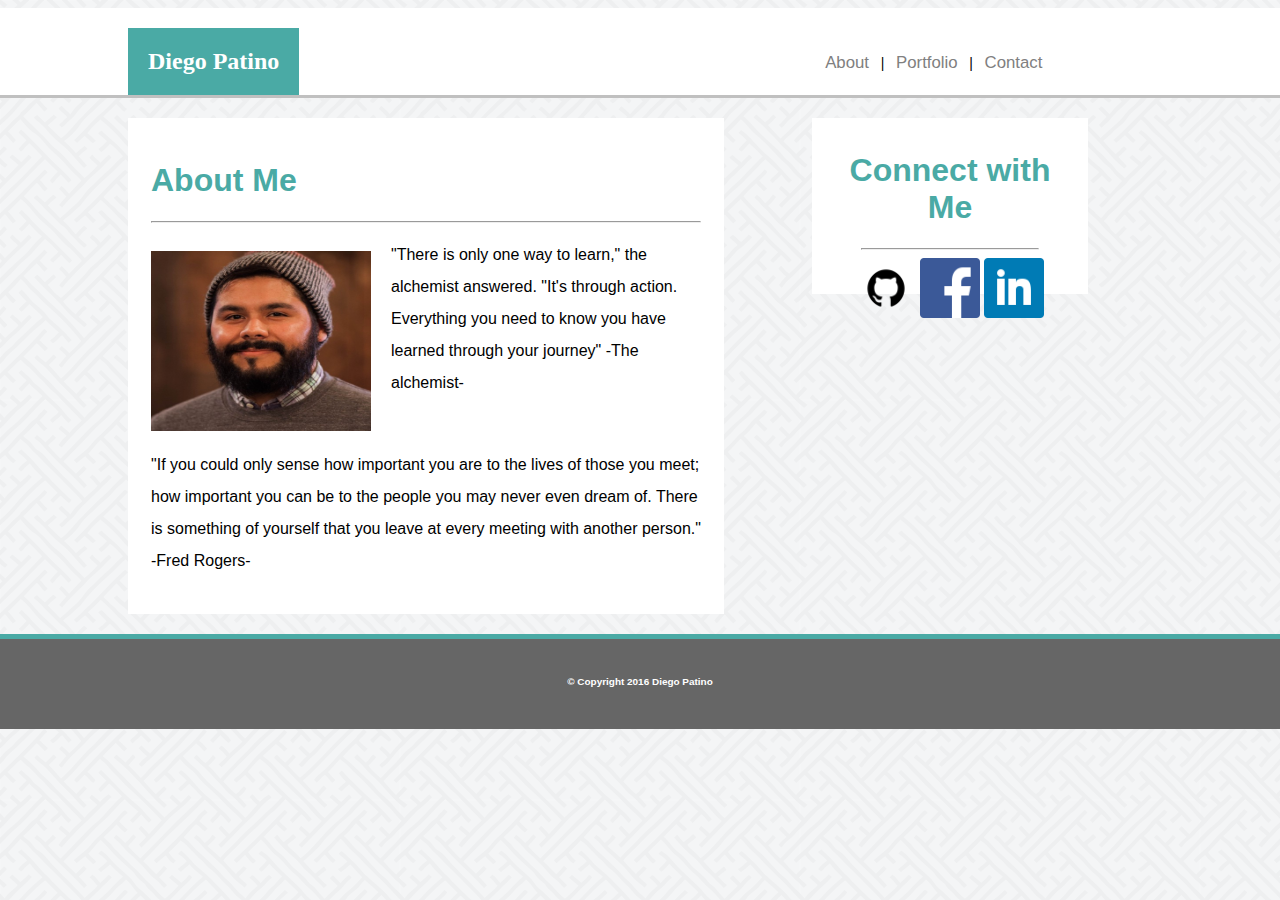
<file: index.html>
<!DOCTYPE html>
<html lang="en">
<head>
	<meta charset="UTF-8">
	<Title>About</Title>
	<link rel="stylesheet" type="text/css" href="assets/css/style.css">
</head>
<header>
	<h2 id="Name">Diego Patino</h2>
	<div class="navBar">
		<a href="index.html">About</a>  &nbsp; |  &nbsp;
		<a href="portfolio.html">Portfolio</a>  &nbsp; |  &nbsp;
		<a href="contact.html">Contact</a> 
		
	</div>
</header>	
<body>
	<section>
	<div class="left">
		<h1 style="color:#4aaaa5">About Me</h1>
	<hr>
		<img id=ProfilePicture src="./assets/images/diego.jpg" alt="Diego Bio Pic">
		<P>"There is only one way to learn," the alchemist answered. "It's through action. Everything you need to know you have learned through your journey" -The alchemist-</p>
		<br>
		<p>"If you could only sense how important you are to the lives of those you meet; how important you can be to the people you may never even dream of. There is something of yourself that you leave at every meeting with another person." -Fred Rogers-</p>
	</div>
	
	<aside>
		<div class="right">
			<h1 style="color:#4aaaa5">Connect with Me</h1>
		<hr>
		<div id="Icons">
			<img src="./assets/images/github-social-media-128.png" alt="Github Image">
			<img src="./assets/images/square-facebook-128.png" alt="Facebook Image">
			<img src="./assets/images/square-linkedin-128.png" alt="Linkedin Image"></i>
		</div>
		</div>
	</aside>
	</section>
<footer>
	<h5>&copy; Copyright 2016 Diego Patino</h5>
</footer>
</body>
</html>
</file>
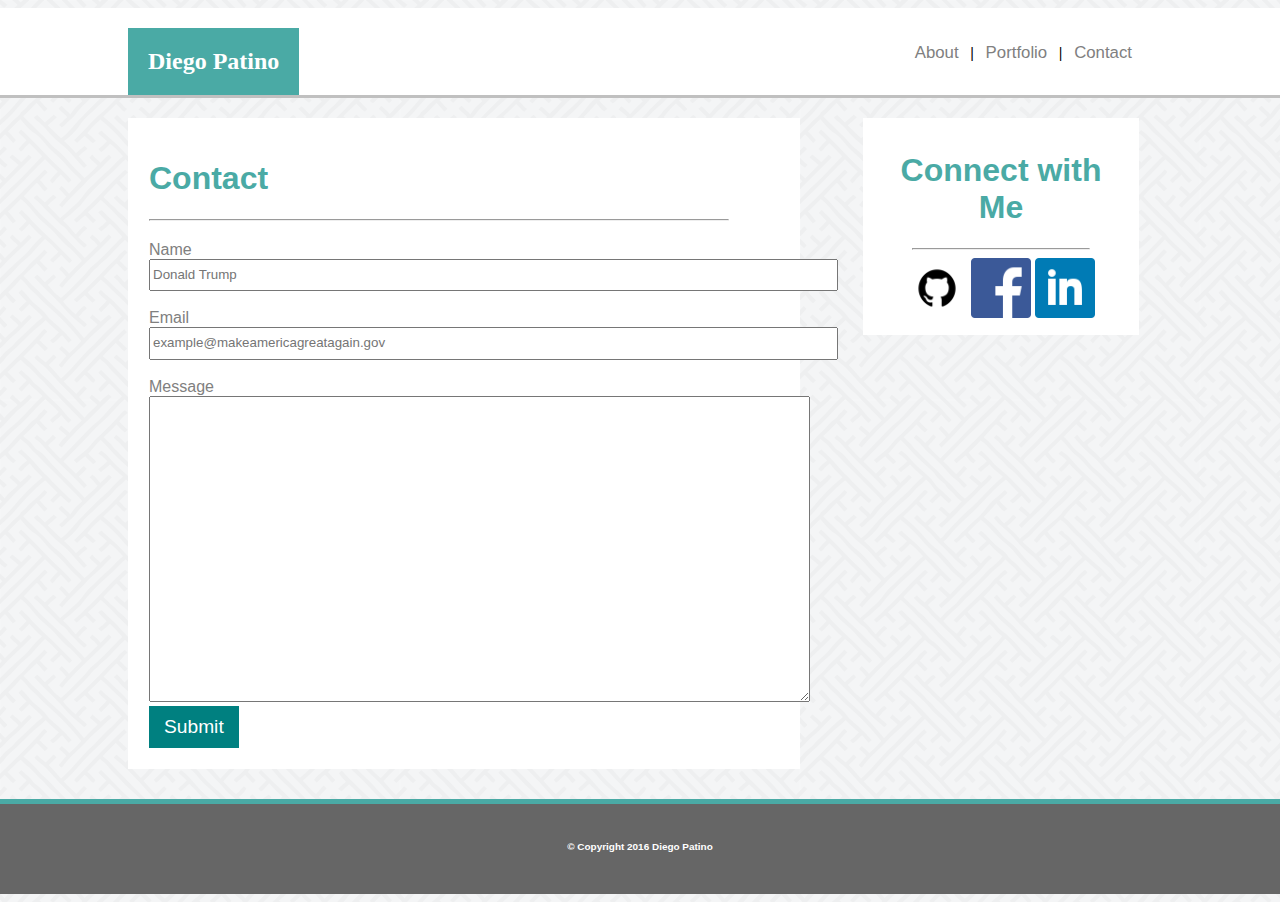
<file: contact.html>
<!DOCTYPE html>
<html lang="en">
<head>
	<meta charset="UTF-8">
	<Title>Contact</Title>
	<link rel="stylesheet" type="text/css" href="assets/css/contact.css">
</head>
<header>
	<h2 id="Name">Diego Patino</h2>
	<div class="navBar">
		<a href="home.html">About</a>  &nbsp; |  &nbsp;
		<a href="portfolio.html">Portfolio</a>  &nbsp; |  &nbsp;
		<a href="contact.html">Contact</a>  
		
	</div>
</header>	
<body>
	<section id="content">
		<div id="left">
			<h1 style="color:#4aaaa5">Contact</h1>
			<hr>
			<form action="url" method="get">
				Name <br />
				<input type="text" name="name" size="83" height="20px" maxlength="60"placeholder="Donald Trump">
				<br /><br />
				Email <br />
				<input type="email" name="email" size="83" maxlength="60" placeholder="example@makeamericagreatagain.gov" />
				<br /><br />
				Message <br />
				<textarea cols="80" rows="20">
				</textarea><br>
				<button name="submit" type="submit" 
				id="submit-button">Submit</button>
			</form>
		</div>
	<aside>
		<div id="right">
			<h1 style="color:#4aaaa5">Connect with Me</h1>
		<hr>
		<div id="Icons">
			<img src="./assets/images/github-social-media-128.png" alt="Github Image">
			<img src="./assets/images/square-facebook-128.png" alt="Facebook Image">
			<img src="./assets/images/square-linkedin-128.png" alt="Linkedin Image"></i>
		</div>
		</div>
	</aside>

	</section>
<footer>
	<h5>&copy; Copyright 2016 Diego Patino</h5>
</footer>	
</body>
</html>
</file>
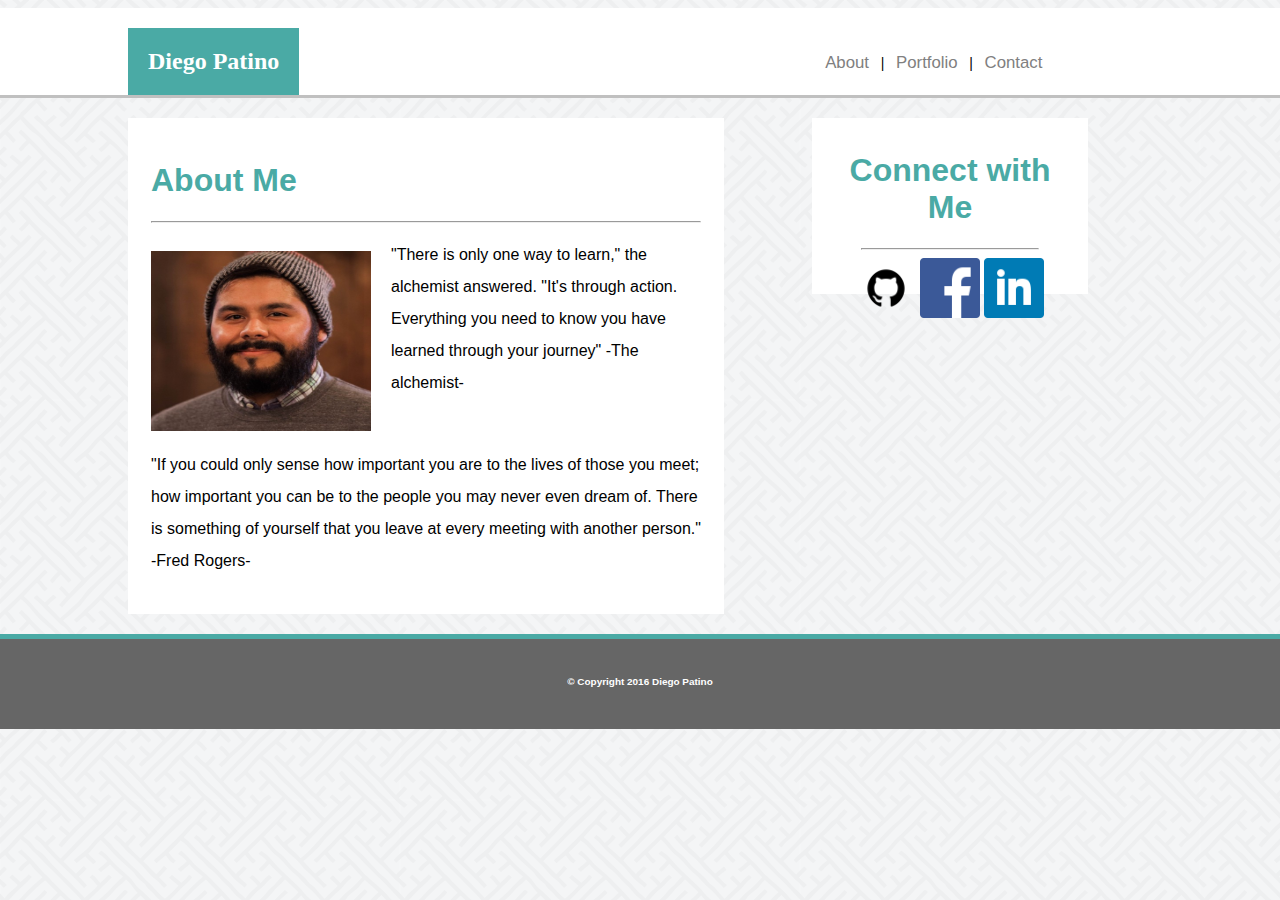
<file: home.html>
<!DOCTYPE html>
<html lang="en">
<head>
	<meta charset="UTF-8">
	<Title>About</Title>
	<link rel="stylesheet" type="text/css" href="assets/css/style.css">
</head>
<header>
	<h2 id="Name">Diego Patino</h2>
	<div class="navBar">
		<a href="home.html">About</a>  &nbsp; |  &nbsp;
		<a href="portfolio.html">Portfolio</a>  &nbsp; |  &nbsp;
		<a href="contact.html">Contact</a> 
		
	</div>
</header>	
<body>
	<section>
	<div class="left">
		<h1 style="color:#4aaaa5">About Me</h1>
	<hr>
		<img id=ProfilePicture src="./assets/images/diego.jpg" alt="Diego Bio Pic">
		<P>"There is only one way to learn," the alchemist answered. "It's through action. Everything you need to know you have learned through your journey" -The alchemist-</p>
		<br>
		<p>"If you could only sense how important you are to the lives of those you meet; how important you can be to the people you may never even dream of. There is something of yourself that you leave at every meeting with another person." -Fred Rogers-</p>
	</div>
	
	<aside>
		<div class="right">
			<h1 style="color:#4aaaa5">Connect with Me</h1>
		<hr>
		<div id="Icons">
			<img src="./assets/images/github-social-media-128.png" alt="Github Image">
			<img src="./assets/images/square-facebook-128.png" alt="Facebook Image">
			<img src="./assets/images/square-linkedin-128.png" alt="Linkedin Image"></i>
		</div>
		</div>
	</aside>
	</section>
<footer>
	<h5>&copy; Copyright 2016 Diego Patino</h5>
</footer>
</body>
</html>
</file>
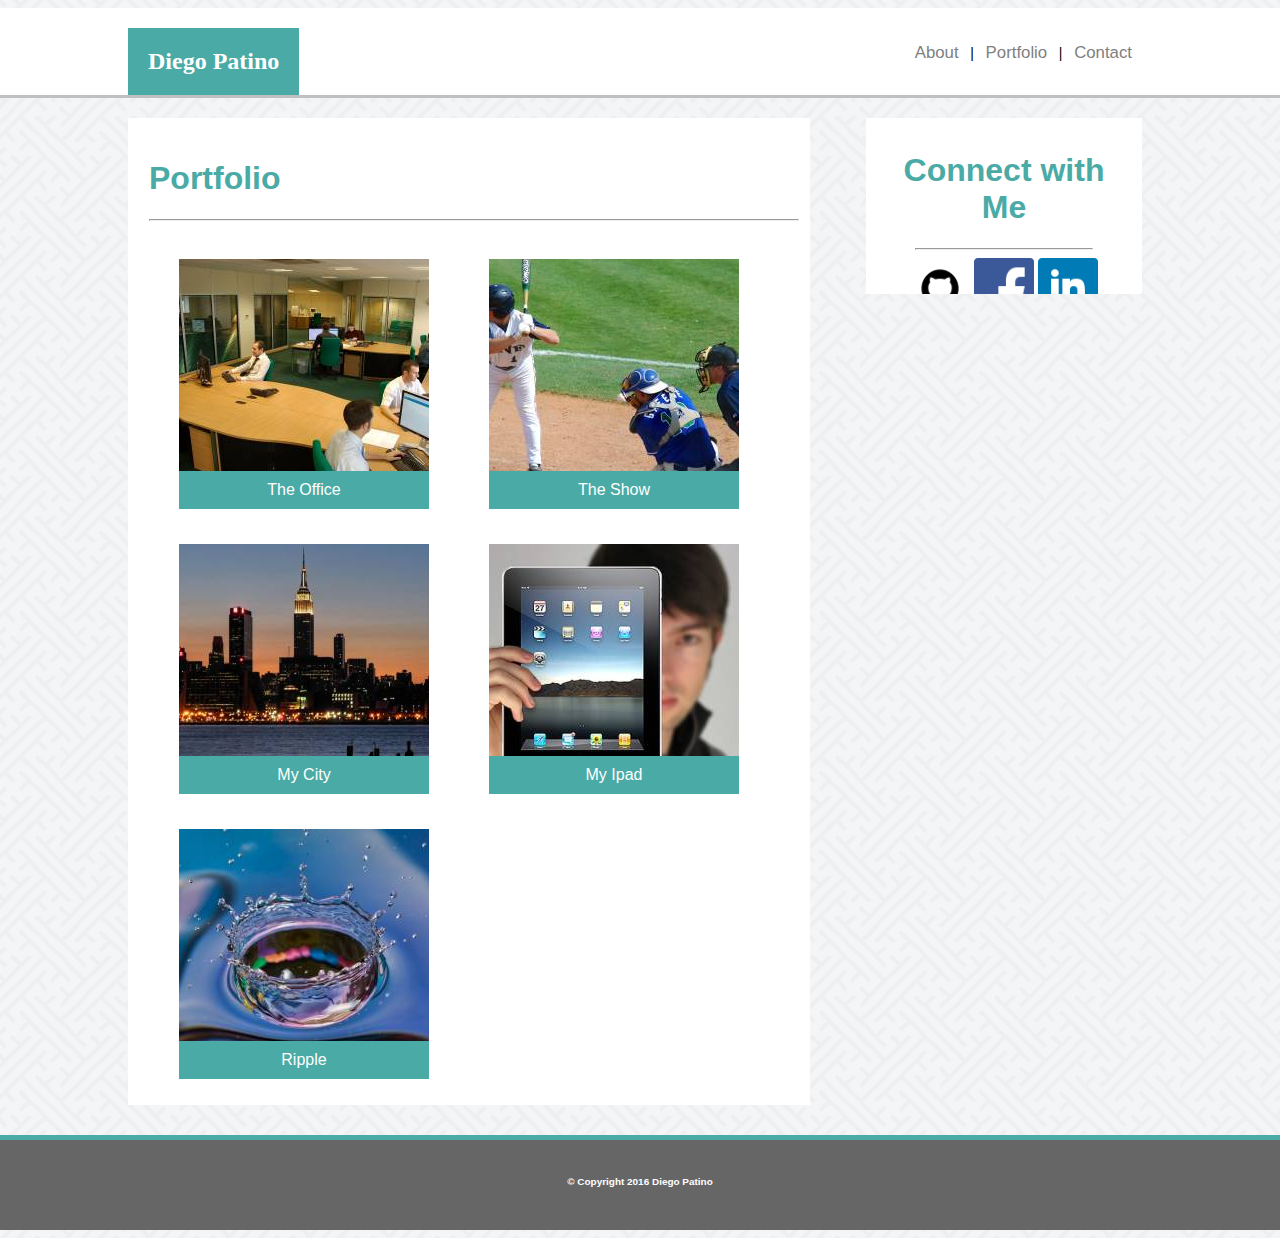
<file: portfolio.html>
<!DOCTYPE html>
<html lang="en">
<head>
	<meta charset="UTF-8">
	<Title>Portfolio</Title>
	<link rel="stylesheet" type="text/css" href="assets/css/portfolio.css">
</head>
<header>
	<h2 id="Name">Diego Patino</h2>
	<div class="navBar">
		<a href="home.html">About</a>  &nbsp; |  &nbsp;
		<a href="portfolio.html">Portfolio</a>  &nbsp; |  &nbsp;
		<a href="contact.html">Contact</a> 
		
	</div>
</header>	
<body>
	<section id=content>
		<div id="left">
		<h1 style="color:#4aaaa5">Portfolio</h1>
	<hr>
			<div class="left-prof">
				<img class="pic" src="./assets/images/portfolio1.jpg">
					<p>The Office</p>
			</div>
			<div class="left-prof">
				<img class="pic" src="./assets/images/portfolio2.jpg">
					<p>The Show</p>
			</div>
			<div class="left-prof">
				<img class="pic" src="./assets/images/portfolio3.jpg">
					<p>My City</p>
			</div>
			<div class="left-prof">
				<img class="pic" src="./assets/images/portfolio4.jpg">
					<p>My Ipad</p>
			</div>
			<div class="left-prof">
				<img class="pic" src="./assets/images/portfolio5.jpg">
					<p>Ripple</p>
			</div>
		</div>
	
	<aside>
		<div id="right">
			<h1 style="color:#4aaaa5">Connect with Me</h1>
		<hr>
		<div id="Icons">
			<img src="./assets/images/github-social-media-128.png" alt="Github Image">
			<img src="./assets/images/square-facebook-128.png" alt="Facebook Image">
			<img src="./assets/images/square-linkedin-128.png" alt="Linkedin Image"></i>
		</div>
		</div>
	</aside>
	</section>
<footer>
	<h5>&copy; Copyright 2016 Diego Patino</h5>
</footer>	
</body>
</html>
</file>
<file: assets/css/style.css>
* {
	margin-left: auto;
	margin-right: auto;	
}

head {
	background-color: #ffffff;
}

header {
	background-color: #ffffff;
	margin-bottom: 0;

}
h2 {
	margin-bottom: 0;

}
.navBar {
	font-weight: lighter;  
	text-align: center;
	padding: 20px;
	margin-right: 17% ;
	margin-top: 25px;
	float: right;
	height: auto;
	border-style: ;
	font-size: 14px;

}
a {
	text-decoration: none;
	color: gray;
	font-size: 1.2em;
}
section {
	padding:;
	border-top-color: silver;
	border-top-style: solid;	
	
}

body {
	font-family: 'Arial', 'Helvetica Neue', 'Helvetica', 'sans-serif';
	background-image: url("../images/sayagata.png");
	
}

	
.left {
	margin-top: 20px;
	margin-left: 10%;
	margin-right: 0;
	margin-bottom: 20px;
	border-style: solid;
	height: 450px;
	width: 550px;
	float: left;
	padding: 20px;
	background-color: #ffffff;
	border-color: transparent;

}
.right {
	background-color: #ffffff;
	border-color: transparent;
	float: right;
	border-style: solid;
	height: 150px;
	width: 250px;
	margin-right: 15%;
	margin-top: 20px;
	padding: 10px;
	text-align: center
	
	
}
.right hr {
	width: 176px;
}
.right h1 {
	width: auto;


}
#Name {
	background-color: #4aaaa5;
	padding: 20px;
	color: white;
	font-family: 'Georgia', 'Times', 'Times New Roman', 'serif';
	margin-left: 10%;
	display: inline-block;
}
#ProfilePicture {
	height: 180px;
	width: 220px;
	float: left;
	display: inline-block;
	padding-right: 20px;
	padding-top: 20px;
	
}

p {
	line-height: 200%;
}
aside {
	

}

#Icons img {
	width: 60px;

}


footer {
	text-align: center;
	border-top-width: 5px;
	background-color: #666666;
	border-top-color: #4aaaa5;
	border-top-style: solid;
	clear: both;
	height: 50px;
	padding: 20px;
	color: white;
	font-size: 12px;

	
}
</file>
<file: assets/css/contact.css>
* {
	margin-left: auto;
	margin-right: auto;	
}

head {
	background-color: #ffffff;
}

header {
	background-color: #ffffff;
	margin-bottom: 0;
	
}
h2 {
	margin-bottom: 0;

}
#Name {
	background-color: #4aaaa5;
	padding: 20px;
	color: white;
	font-family: 'Georgia', 'Times', 'Times New Roman', 'serif';
	margin-left: 10%;
	display: inline-block;
}
.navBar {
	font-weight: lighter;  
	float: right;
	padding: 20px;
	margin-right: 10%;
	margin-top: 15px;
	font-size: 14px;
	
	/*padding: 20px;
	text-align: center;
	margin-right: 17% ;
	margin-top: 25px;
	float: right;
	height: auto;
	border-style: ;
	font-size: 14px;
	*/
}


a {
	text-decoration: none;
	color: gray;
	font-size: 1.2em;
}

section {
	padding:;
	border-top-color: silver;
	border-top-style: solid;
	
}
body {
	font-family: 'Arial', 'Helvetica Neue', 'Helvetica', 'sans-serif';
	background-image: url("../images/sayagata.png");
}

#left hr{
	margin-right: 60px;
	margin-bottom: 20px;
}	
#left {
	clear: both;
	float: left;
	width: 640px;
	border: 1px solid transparent;
	padding: 20px 10px 20px 20px;
	margin-right: 10px;
	margin-top: 20px;
	margin-bottom: 30px;
	margin-left: 10%;
	color: gray;
	background-color: #ffffff;

}
#submit {
	width: 90px;
	background-color: teal;
	float: left;
	color: white;
	padding: 10px;
	text-align: center;
}

#submit-button {
	padding: 10px 15px 10px 15px;
	color: white;
	background-color: teal;
	font-size: 1.2em;
	border: none;
}
input {
	line-height: 2em;
}	

aside {
	overflow: auto;	
}

#right hr {
	width: 176px;
}
#right h1 {
	width: auto;
}

#right {
	background-color: #ffffff;
	border-color: transparent;
	clear: ;
	float: right;
	border-style: solid;
	/*height: 150px;*/
	width: 250px;
	margin-right: 30%;
	margin-top: 20px;
	padding: 10px;
	text-align: center
	
	
}

#Icons img {
	width: 60px;

}


footer {
	text-align: center;
	border-top-width: 5px;
	background-color: #666666;
	border-top-color: #4aaaa5;
	border-top-style: solid;
	clear: both;
	height: 50px;
	/*width: 100%;*/
	padding: 20px;
	color: white;
	font-size: 12px;
	
}
</file>
<file: assets/css/portfolio.css>
* {
	margin-left: auto;
	margin-right: auto;
	

}


head {
	background-color: #ffffff;
}

header {
	background-color: #ffffff;
	margin-bottom: 0;

}
h2 {
	margin-bottom: 0;

}
#Name {
	background-color: #4aaaa5;
	padding: 20px;
	color: white;
	font-family: 'Georgia', 'Times', 'Times New Roman', 'serif';
	margin-left: 10%;
	display: inline-block;
}
.navBar {
	font-weight: lighter;  
	float: right;
	padding: 20px;
	margin-right: 10%;
	margin-top: 15px;
	font-size: 14px;


	/*.."Not Used"
	font-weight: lighter;  
	text-align: center;
	padding: 20px;
	margin-right: 17% ;
	margin-top: 25px;
	float: right;
	height: auto;
	border-style: ;
	font-size: 14px;
	"Not Used"..*/

}
a {
	text-decoration: none;
	color: gray;
	font-size: 1.2em;
}
section {
	padding:;
	border-top-color: silver;
	border-top-style: solid;
		
}
body {
	font-family: 'Arial', 'Helvetica Neue', 'Helvetica', 'sans-serif';
	background-image: url("../images/sayagata.png");
	
	
}

#content {
	/*background-image: url("../images/sayagata.png");*/
}	
#left {
	/*margin-top: 20px;
	margin-left: 10%;
	margin-right: 0;
	margin-bottom: 20px;
	border-style: solid;
	height: 450px;
	width: 550px;
	float: left;
	padding: 20px;
	background-color: #ffffff;
	border-color: transparent;
	*/
	
	
	float: left;
	width: 650px;
	border: 1px solid transparent;
	padding: 20px 10px 20px 20px;
	margin-right: 10px;
	margin-top: 20px;
	margin-bottom: 30px;
	margin-left: 10%;
	background-color: #ffffff;

}

.left-prof {
	
	float: left;
	position: relative;
	height: 225px;
	width: 250px;
	margin: 30px;
	
}

.left-prof p {
	position: absolute;
	z-index: 2;
	background-color: #4aaaa5;
	width: 250px;
	bottom: -41px;
	text-align: center;
	color: white;
	padding-top: 10px;
	padding-bottom: 10px;


}
aside {
	overflow: auto;
}

#right hr {

	width: 176px;
}
#right h1 {
	width: auto;
}

#right {
	background-color: #ffffff;
	border-color: transparent;
	clear: ;
	float: right;
	border-style: solid;
	height: 150px;
	width: 250px;
	margin-right: 30%;
	margin-top: 20px;
	padding: 10px;
	text-align: center
	
	
}

#Icons img {
	width: 60px;

}


footer {
	text-align: center;
	border-top-width: 5px;
	background-color: #666666;
	border-top-color: #4aaaa5;
	border-top-style: solid;
	clear: both;
	height: 50px;
	/*width: 100%;*/
	padding: 20px;
	color: white;
	font-size: 12px;
	
}
</file>
